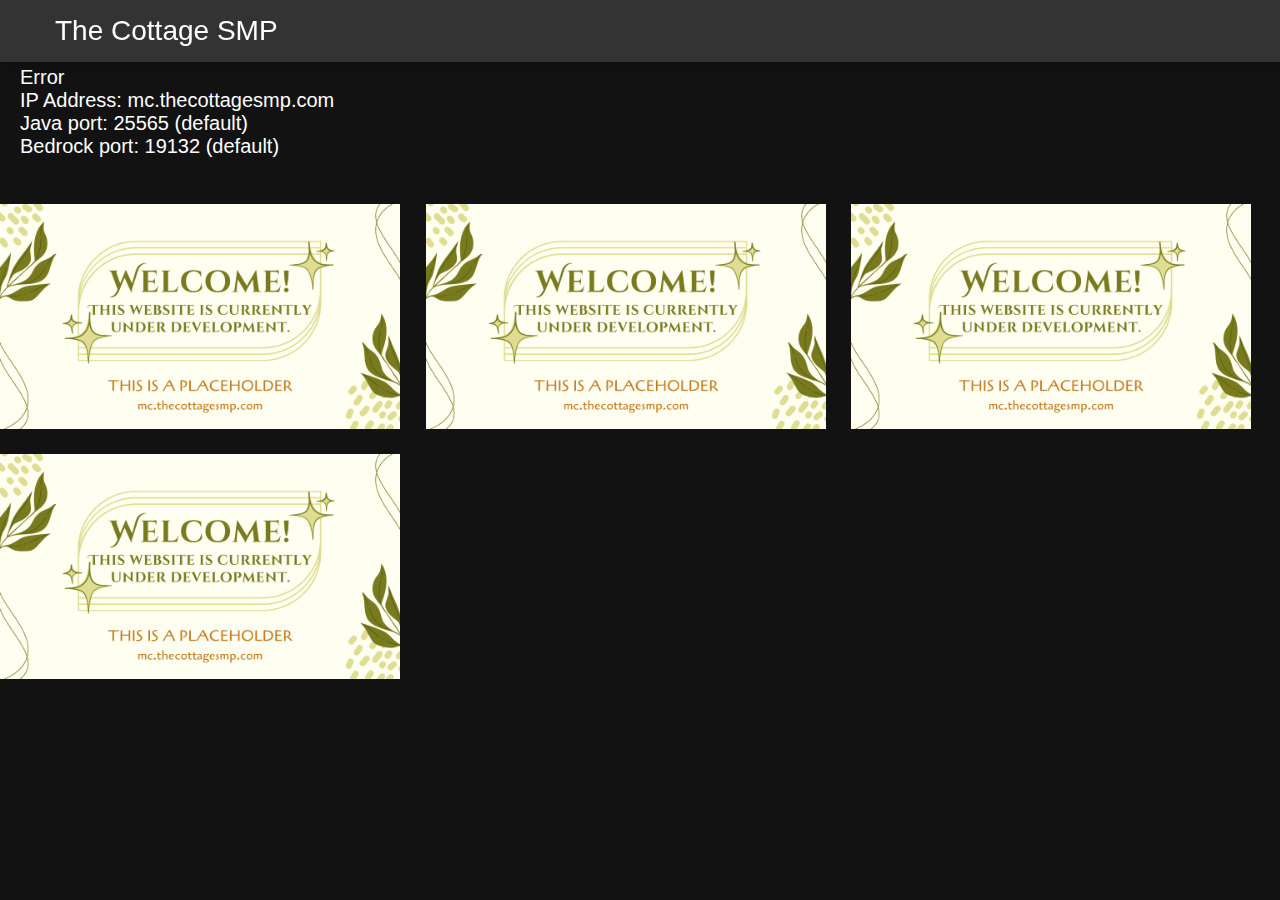
<file: index.html>
<!DOCTYPE html>
<html lang="en">

<head>
    <meta charset="UTF-8">
    <meta name="viewport" content="width=device-width, initial-scale=1.0">
    <title>The Cottage SMP</title>
    <link rel="stylesheet" type="text/css" href="style.css">
    <link rel="icon" type="image/ico" href="icon.ico">
</head>

<body>
    <div class="container">
        <header>
            <div class="header">
                <div class="dropdown">
                    <span>The Cottage SMP</span>
                    <div class="dropdown-content">
                        <a href="/index.html">Main page</a>
                        <a href="/tos.html">TOS</a>
                        <a href="/rules.html">Rules</a>
                        <a href="/vote.html">Vote</a>
                        <a href="/socials.html">Socials</a>
                        <a href="/map.html">Server map</a>
                    </div>
                </div>
            </div>
        </header>

        <br><br>
        <div class="status" id="server-status">Loading...</div>
        <div class="info" id="server-info">
            IP Address: mc.thecottagesmp.com
            <br> Java port: 25565 (default)
            <br> Bedrock port: 19132 (default)
        </div>
        <br><br>
        <img src="/content/Welcome.png" alt="Placeholder immage" class="image">
        <img src="/content/Welcome.png" alt="Placeholder immage" class="image">
        <img src="/content/Welcome.png" alt="Placeholder immage" class="image">
        <img src="/content/Welcome.png" alt="Placeholder immage" class="image">
	    <!-- Add more as necessary -->
    </div>
    <script>
        function updateServerStatus(ip) {
            var statusElement = document.getElementById('server-status');
            var infoElement = document.getElementById('server-info');

            var xhr = new XMLHttpRequest();
            xhr.open('GET', `https://mcapi.us/server/status?ip=${ip}&port=25565`, true);

            xhr.onload = function () {
                if (xhr.status === 200) {
                    var jsonResponse = JSON.parse(xhr.responseText);

                    if (jsonResponse.online) {
                        var playersOnline = jsonResponse.players.now;
                        var maxPlayers = jsonResponse.players.max;

                        statusElement.innerHTML = 'Online: ' + playersOnline + ' players | ' + (jsonResponse.server.name || 'N/A');
                        infoElement.innerHTML = 'IP Address: ' + ip +
                            '<br>Java port: 25565 (default)' +
                            '<br>Bedrock port: 19132 (default)';
                    } else {
                        statusElement.innerHTML = 'Offline';
                        infoElement.innerHTML = 'IP Address: ' + ip +
                            '<br>Java port:  25565 (default)' +
                            '<br>Bedrock port: 19132 (default)';
                    }
                } else {
                    statusElement.innerHTML = 'Error';
                    infoElement.innerHTML = 'IP Address: ' + ip +
                        '<br>Java port: 25565 (default)' +
                        '<br>Bedrock port: 19132 (default)';
                }
            };

            xhr.onerror = function () {
                statusElement.innerHTML = 'Error';
                infoElement.innerHTML = 'IP Address: ' + ip +
                    '<br>Java port: 25565 (default)' +
                    '<br>Bedrock port: 19132 (default)';
            };

            xhr.send();
        }

        // Initial server status check
        updateServerStatus('mc.thecottagesmp.com');

        // Update server status every 5 seconds
        setInterval(function () {
            updateServerStatus('mc.thecottagesmp.com');
        }, 15000);
    </script>

</body>

</html>
</file>
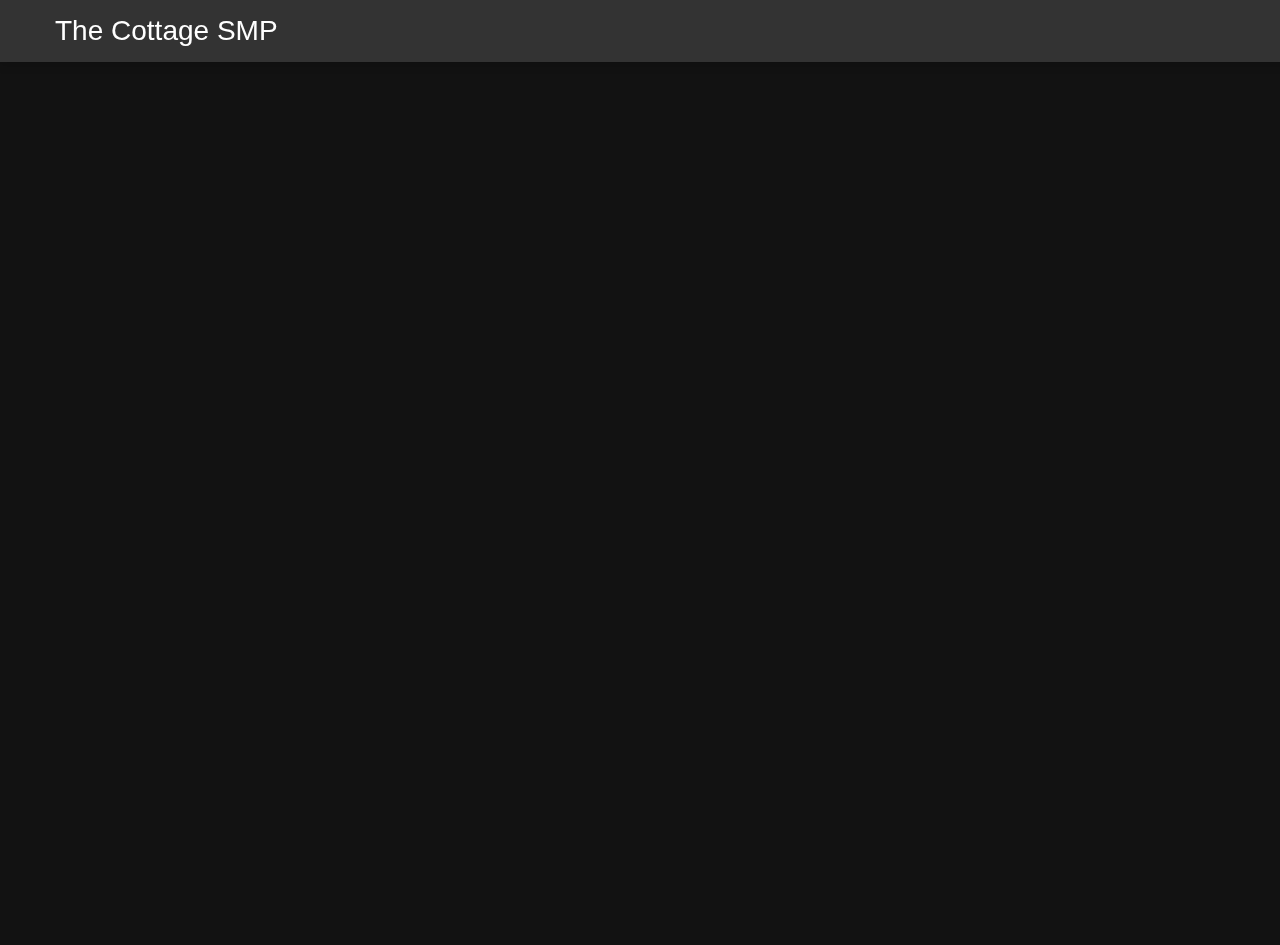
<file: map.html>
<!DOCTYPE html>
<html lang="en">

<head>
    <meta charset="UTF-8">
    <meta name="viewport" content="width=device-width, initial-scale=1.0">
    <title>The Cottage SMP | Web</title>
    <link rel="stylesheet" type="text/css" href="style.css">
    <link rel="icon" type="image/ico" href="icon.ico">
</head>

<body>
    <div class="container">
        <header>
            <div class="header">
                <div class="dropdown">
                    <span>The Cottage SMP</span>
                    <div class="dropdown-content">
                        <a href="/index.html">Main page</a>
                        <a href="/tos.html">TOS</a>
                        <a href="/rules.html">Rules</a>
                        <a href="/vote.html">Vote</a>
                        <a href="/socials.html">Socials</a>
                        <a href="/map.html">Server map</a>
                    </div>
                </div>
            </div>
        </header>
        <iframe src="http://mc.thecottagesmp.com:28040/" width="100%" height="100%" frameborder="20px"></iframe>
    </div>
</body>

</html>
</file>
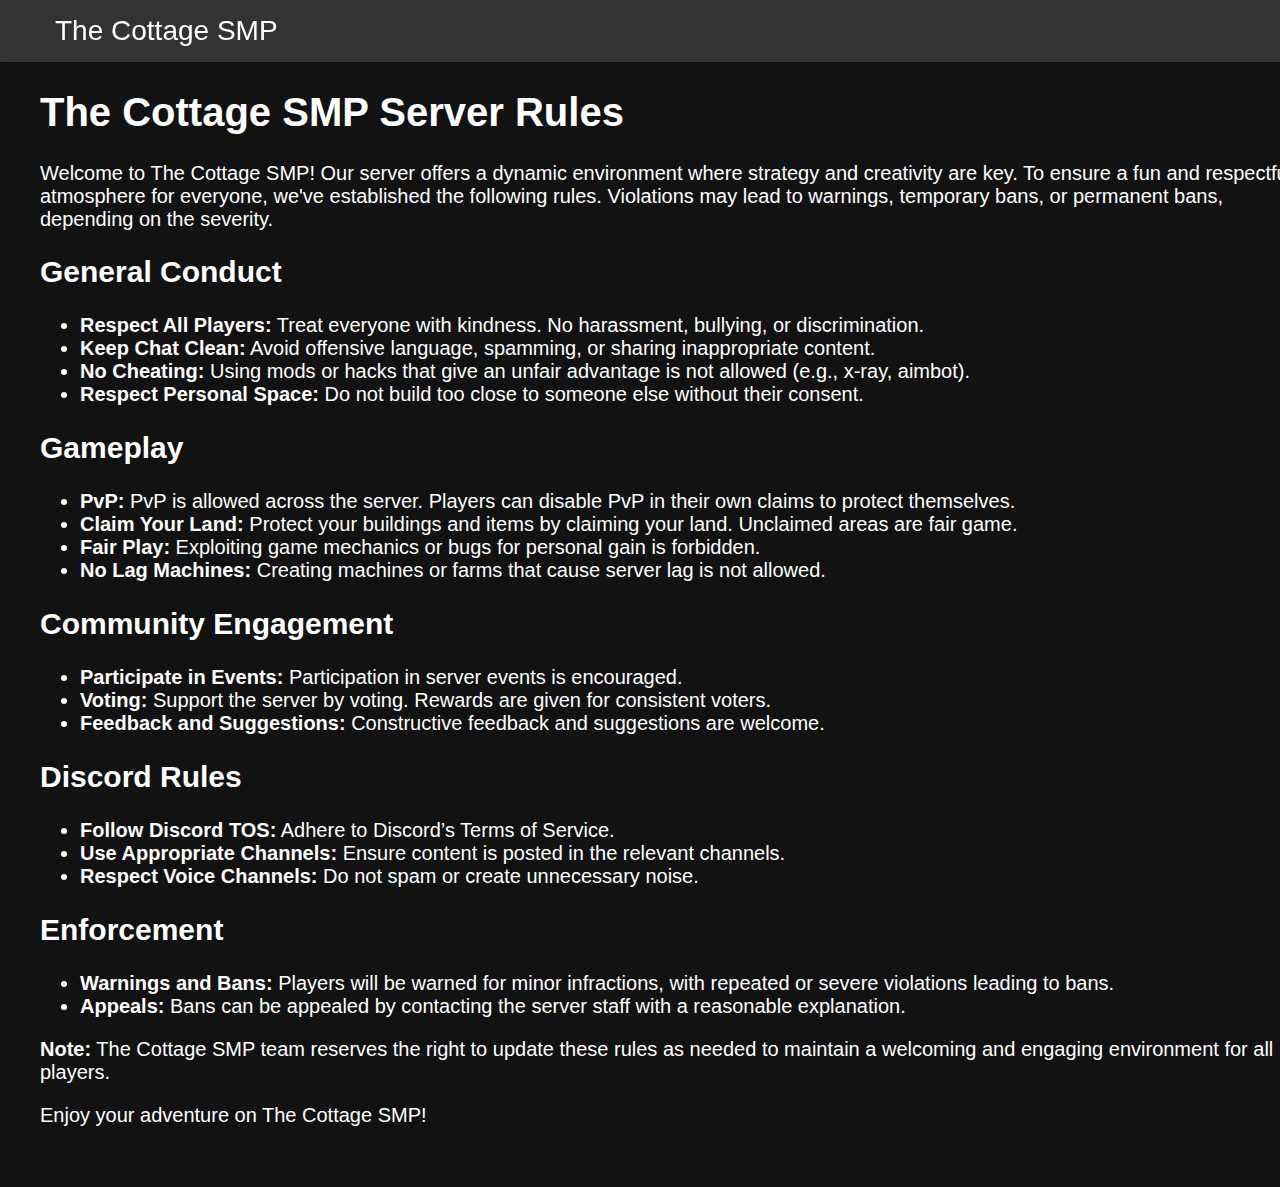
<file: rules.html>
<!DOCTYPE html>
<html lang="en">

<head>
    <meta charset="UTF-8">
    <meta name="viewport" content="width=device-width, initial-scale=1.0">
    <title>The Cottage SMP | Web</title>
    <link rel="stylesheet" type="text/css" href="style.css">
    <link rel="icon" type="image/ico" href="icon.ico">
</head>

<body>
    <div class="container">
        <header>
            <div class="header">
                <div class="dropdown">
                    <span>The Cottage SMP</span>
                    <div class="dropdown-content">
                        <a href="/index.html">Main page</a>
                        <a href="/tos.html">TOS</a>
                        <a href="/rules.html">Rules</a>
                        <a href="/vote.html">Vote</a>
                        <a href="/socials.html">Socials</a>
                        <a href="/map.html">Server map</a>
                    </div>
                </div>
            </div>
        </header>

<body>
    <div class="container">
        <div class="rules">
            <br>
            <h1>The Cottage SMP Server Rules</h1>
            <p>Welcome to The Cottage SMP! Our server offers a dynamic environment where strategy and creativity are key.
                To ensure a fun and respectful atmosphere for everyone, we've established the following rules.
                Violations may lead to warnings, temporary bans, or permanent bans, depending on the severity.</p>

            <h2>General Conduct</h2>
            <ul>
                <li><strong>Respect All Players:</strong> Treat everyone with kindness. No harassment, bullying, or discrimination.</li>
                <li><strong>Keep Chat Clean:</strong> Avoid offensive language, spamming, or sharing inappropriate content.</li>
                <li><strong>No Cheating:</strong> Using mods or hacks that give an unfair advantage is not allowed (e.g., x-ray, aimbot).</li>
                <li><strong>Respect Personal Space:</strong> Do not build too close to someone else without their consent.</li>
            </ul>

            <h2>Gameplay</h2>
            <ul>
                <li><strong>PvP:</strong> PvP is allowed across the server. Players can disable PvP in their own claims to protect themselves.</li>
                <li><strong>Claim Your Land:</strong> Protect your buildings and items by claiming your land. Unclaimed areas are fair game.</li>
                <li><strong>Fair Play:</strong> Exploiting game mechanics or bugs for personal gain is forbidden.</li>
                <li><strong>No Lag Machines:</strong> Creating machines or farms that cause server lag is not allowed.</li>
            </ul>

            <h2>Community Engagement</h2>
            <ul>
                <li><strong>Participate in Events:</strong> Participation in server events is encouraged.</li>
                <li><strong>Voting:</strong> Support the server by voting. Rewards are given for consistent voters.</li>
                <li><strong>Feedback and Suggestions:</strong> Constructive feedback and suggestions are welcome.</li>
            </ul>

            <h2>Discord Rules</h2>
            <ul>
                <li><strong>Follow Discord TOS:</strong> Adhere to Discord’s Terms of Service.</li>
                <li><strong>Use Appropriate Channels:</strong> Ensure content is posted in the relevant channels.</li>
                <li><strong>Respect Voice Channels:</strong> Do not spam or create unnecessary noise.</li>
            </ul>

            <h2>Enforcement</h2>
            <ul>
                <li><strong>Warnings and Bans:</strong> Players will be warned for minor infractions, with repeated or severe violations leading to bans.</li>
                <li><strong>Appeals:</strong> Bans can be appealed by contacting the server staff with a reasonable explanation.</li>
            </ul>

            <p><strong>Note:</strong> The Cottage SMP team reserves the right to update these rules as needed to maintain a welcoming and engaging environment for all players.</p>

            <p>Enjoy your adventure on The Cottage SMP!</p>
        </div>
    </div>

</body>

</html>
</file>
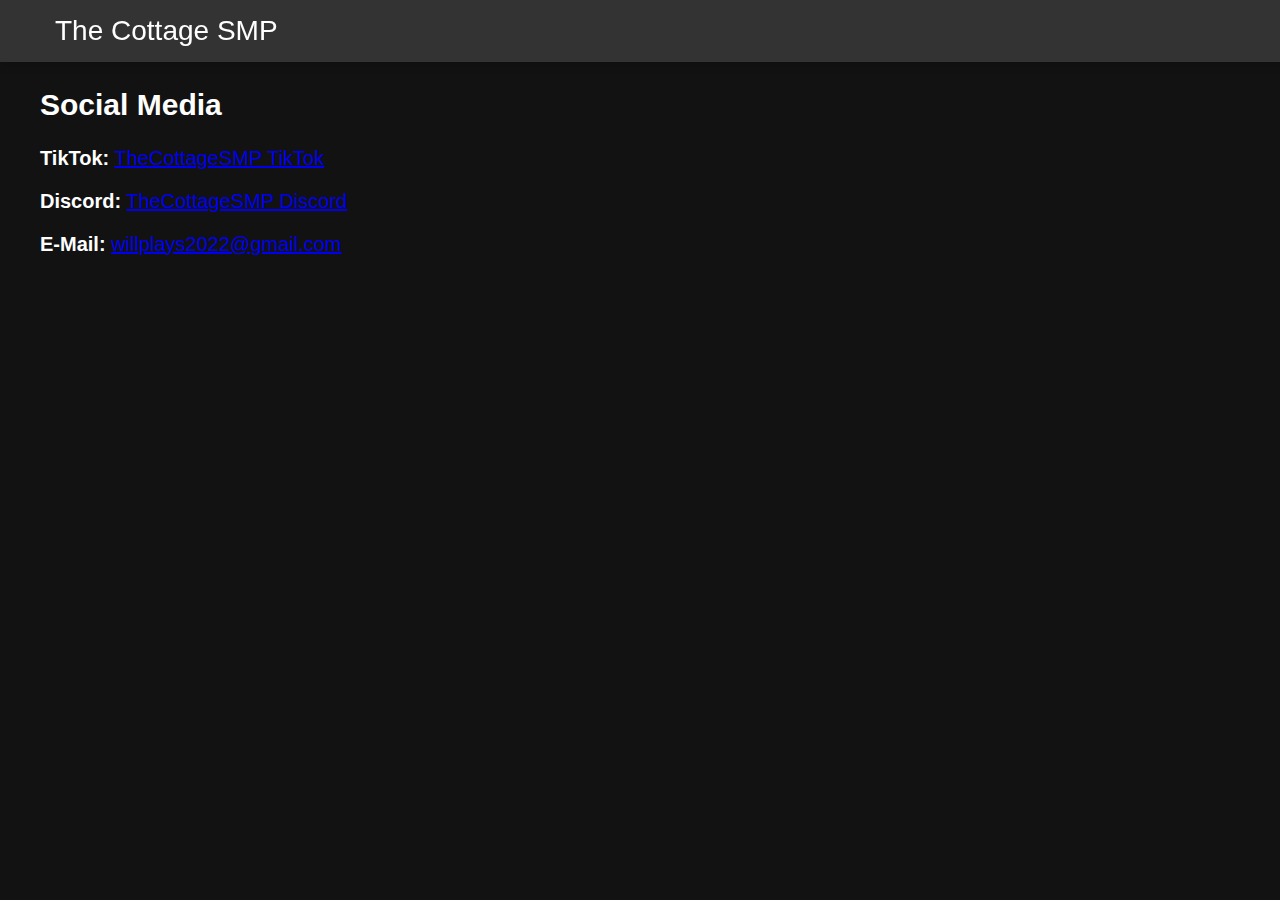
<file: socials.html>
<!DOCTYPE html>
<html lang="en">

<head>
    <meta charset="UTF-8">
    <meta name="viewport" content="width=device-width, initial-scale=1.0">
    <title>The Cottage SMP | Web</title>
    <link rel="stylesheet" type="text/css" href="style.css">

<body>
    <div class="container">
        <header>
            <div class="header">
                <div class="dropdown">
                    <span>The Cottage SMP</span>
                    <div class="dropdown-content">
                        <a href="/index.html">Main page</a>
                        <a href="/tos.html">TOS</a>
                        <a href="/rules.html">Rules</a>
                        <a href="/vote.html">Vote</a>
                        <a href="/socials.html">Socials</a>
                        <a href="/map.html">Server map</a>
                    </div>
                </div>
            </div>
        </header>

<body>
    <div class="container">
        <div class="social-links">
            <br>
            <h2>Social Media</h2>
            <p><strong>TikTok:</strong> <a href="https://www.tiktok.com/@cottagesmp.mc/" target="_blank">TheCottageSMP TikTok</a></p>
            <p><strong>Discord:</strong> <a href="https://disc.gg/TheCottageSMP/" target="_blank">TheCottageSMP Discord</a></p>
            <p><strong>E-Mail: </strong><a href="https://mail.google.com/mail/u/0/?fs=1&tf=cm&source=mailto&to=willplays2022@gmail.com" target="_blank">willplays2022@gmail.com</a></p>
            <!-- Add more social links as needed -->
        </div>
    </div>

</body>

</html>
</file>
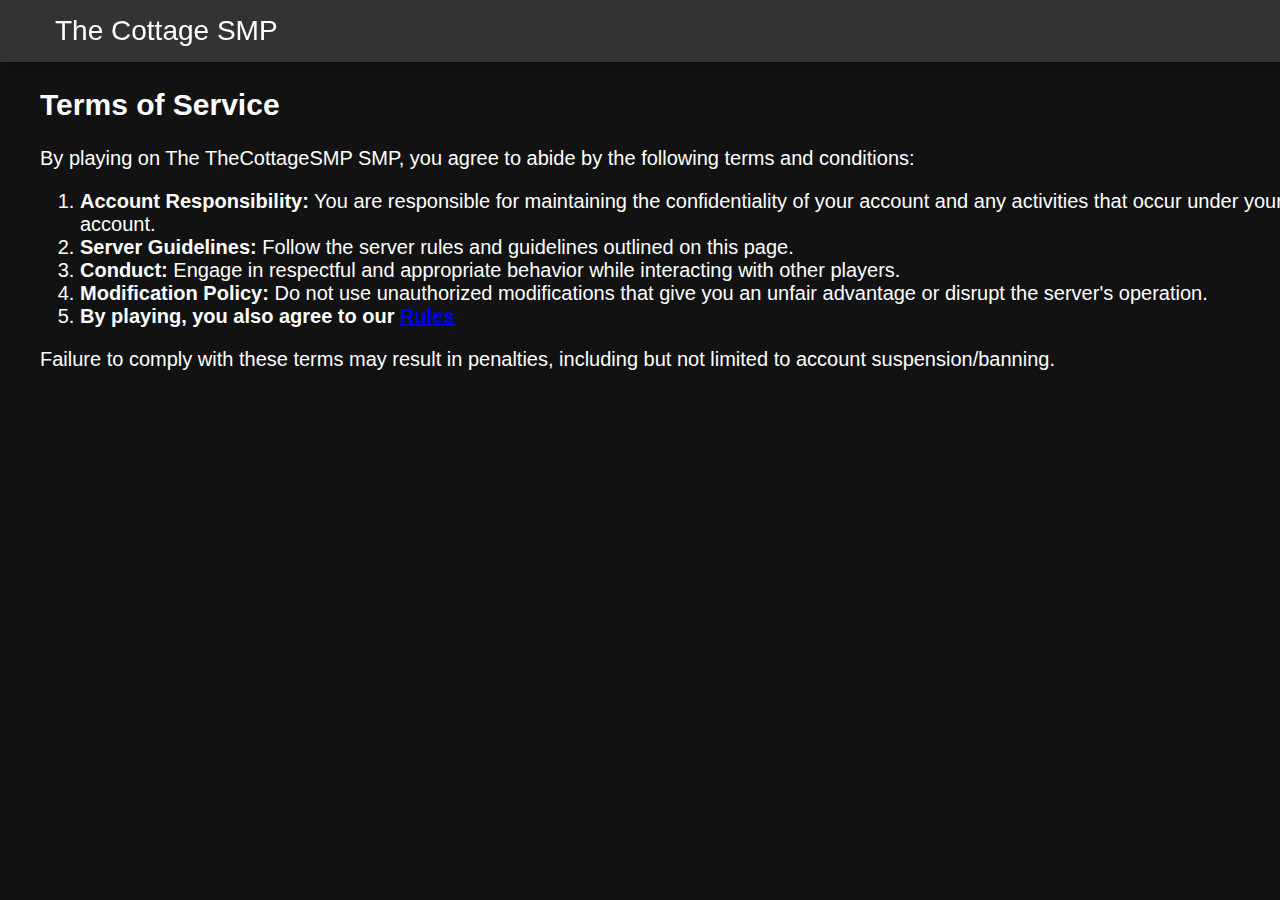
<file: tos.html>
<!DOCTYPE html>
<html lang="en">

<head>
    <meta charset="UTF-8">
    <meta name="viewport" content="width=device-width, initial-scale=1.0">
    <title>The Cottage SMP | Web</title>
    <link rel="stylesheet" type="text/css" href="style.css">
    <link rel="icon" type="image/ico" href="icon.ico">
</head>

<body>
    <div class="container">
        <header>
            <div class="header">
                <div class="dropdown">
                    <span>The Cottage SMP</span>
                    <div class="dropdown-content">
                        <a href="/index.html">Main page</a>
                        <a href="/tos.html">TOS</a>
                        <a href="/rules.html">Rules</a>
                        <a href="/vote.html">Vote</a>
                        <a href="/socials.html">Socials</a>
                        <a href="/map.html">Server map</a>
                    </div>
                </div>
            </div>
        </header>

<body>
    <div class="container">
        <!-- Terms of Service Section -->
        <div class="tos-content">
            <br>
            <h2>Terms of Service</h2>
            <p>By playing on The TheCottageSMP SMP, you agree to abide by the following terms and conditions:</p>
            <ol>
                <li><strong>Account Responsibility:</strong> You are responsible for maintaining the confidentiality of your account and any activities that occur under your account.</li>
                <li><strong>Server Guidelines:</strong> Follow the server rules and guidelines outlined on this page.</li>
                <li><strong>Conduct:</strong> Engage in respectful and appropriate behavior while interacting with other players.</li>
                <li><strong>Modification Policy:</strong> Do not use unauthorized modifications that give you an unfair advantage or disrupt the server's operation.</li>
                <li><strong>By playing, you also agree to our <a href="/rules.html">Rules</a></strong></li>
            </ol>
            <p>Failure to comply with these terms may result in penalties, including but not limited to account suspension/banning.</p>
        </div>
    </div>

</body>

</html>
</file>
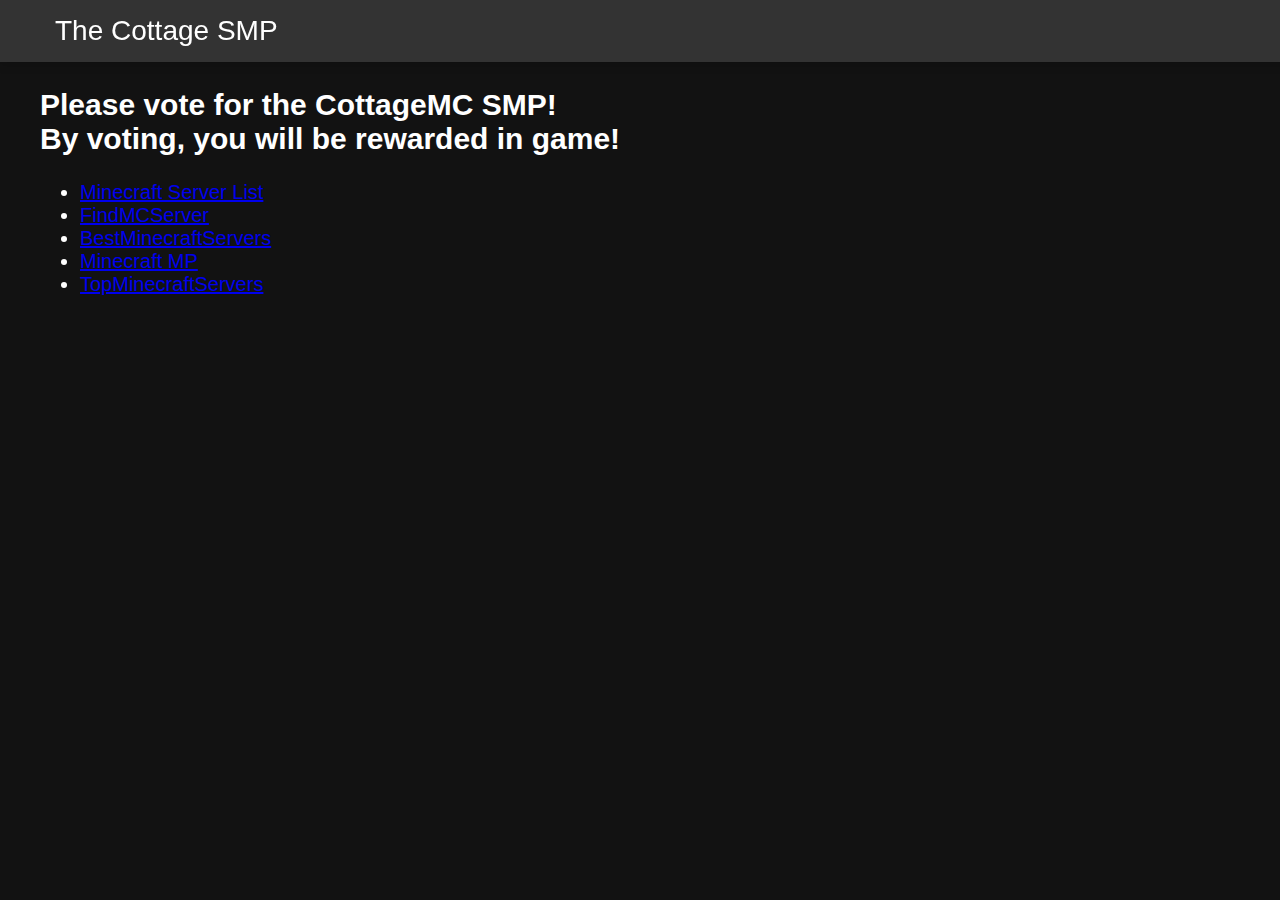
<file: vote.html>
<!DOCTYPE html>
<html lang="en">

<head>
    <meta charset="UTF-8">
    <meta name="viewport" content="width=device-width, initial-scale=1.0">
    <title>The Cottage SMP | Web</title>
    <link rel="stylesheet" type="text/css" href="style.css">
    <link rel="icon" type="image/ico" href="icon.ico">
</head>

<body>
    <div class="container">
        <header>
            <div class="header">
                <div class="dropdown">
                    <span>The Cottage SMP</span>
                    <div class="dropdown-content">
                        <a href="/index.html">Main page</a>
                        <a href="/tos.html">TOS</a>
                        <a href="/rules.html">Rules</a>
                        <a href="/vote.html">Vote</a>
                        <a href="/socials.html">Socials</a>
                        <a href="/map.html">Server map</a>
                    </div>
                </div>
            </div>
        </header>
        
<body>
    <div class="container">
        <div class="voting-links">
            <br>
            <h2>Please vote for the CottageMC SMP!<br>By voting, you will be rewarded in game!</h2>
            <ul>
                <li><a href="https://minecraft-server-list.com/server/501700/vote/" target="_blank">Minecraft Server List</a></li>
                <li><a href="https://findmcserver.com/server/yl6KVAr8Vq?vote=true" target="_blank">FindMCServer</a></li>
                <li><a href="https://best-minecraft-servers.co/server-the-cottagemc-smp.21302/vote" target="_blank">BestMinecraftServers</a></li>
                <li><a href="https://minecraft-mp.com/server/327854/vote/" target="_blank">Minecraft MP</a></li>
                <li><a href="https://topminecraftservers.org/vote/36312" target="_blank">TopMinecraftServers</a></li>
                <!-- Add more voting links as needed -->
            </ul>
        </div>
    </div>
    
</body>

</html>
</file>
<file: style.css>
body {
    font-family: 'Segoe UI', Tahoma, Geneva, Verdana, sans-serif;
    background-color: #121212;
    font-size: 20px;
    color: #fff;
    margin: 0;
}

.container {
    width: 100%;
    margin: 20px auto;
    box-sizing: border-box;
    overflow-x: hidden;
}

.container div {
    margin-left: 20px;
}

header {
    position: fixed;
    width: 100%;
    top: 0;
    background-color: #333;
    text-align: left;
    z-index: 1000;
    box-shadow: 0px 2px 10px rgba(0, 0, 0, 0.2);
    padding: 10px 10px
}

.header {
    font-size: 28px;
    margin-bottom: 0;
    color: #fff;
    transition: color 0.3s;
}

.header:hover {
    color: #bbb;
}

nav a {
    color: #fff;
    text-decoration: none;
    transition: color 0.2s;
}

nav a:hover {
    color: #bbb;
}

.dropdown {
    position: relative;
    display: inline-block;
    padding: 5px 5px;
}

.dropdown-content {
    display: none;
    position: absolute;
    background-color: #333;
    min-width: 160px;
    box-shadow: 0 8px 16px rgba(0, 0, 0, 0.2);
    z-index: 1;
    left: 0;
    border-radius: 4px;
    padding: 10px 10px;
}

.dropdown-content a {
    color: #fff;
    text-decoration: none;
    display: block;
    transition: background-color 0.3s;
    padding: 10px 10px;
}

.dropdown-content a:hover {
    background-color: #555;
}

.dropdown:hover .dropdown-content {
    display: block;
}

iframe {
    margin-top: 60px;
    width: 100%;
    height: calc(100vh - 60px);
    border: none;
}

.image {
    width: 400px;
    height: auto;
    margin: 0 20px 20px 0;
}
</file>
